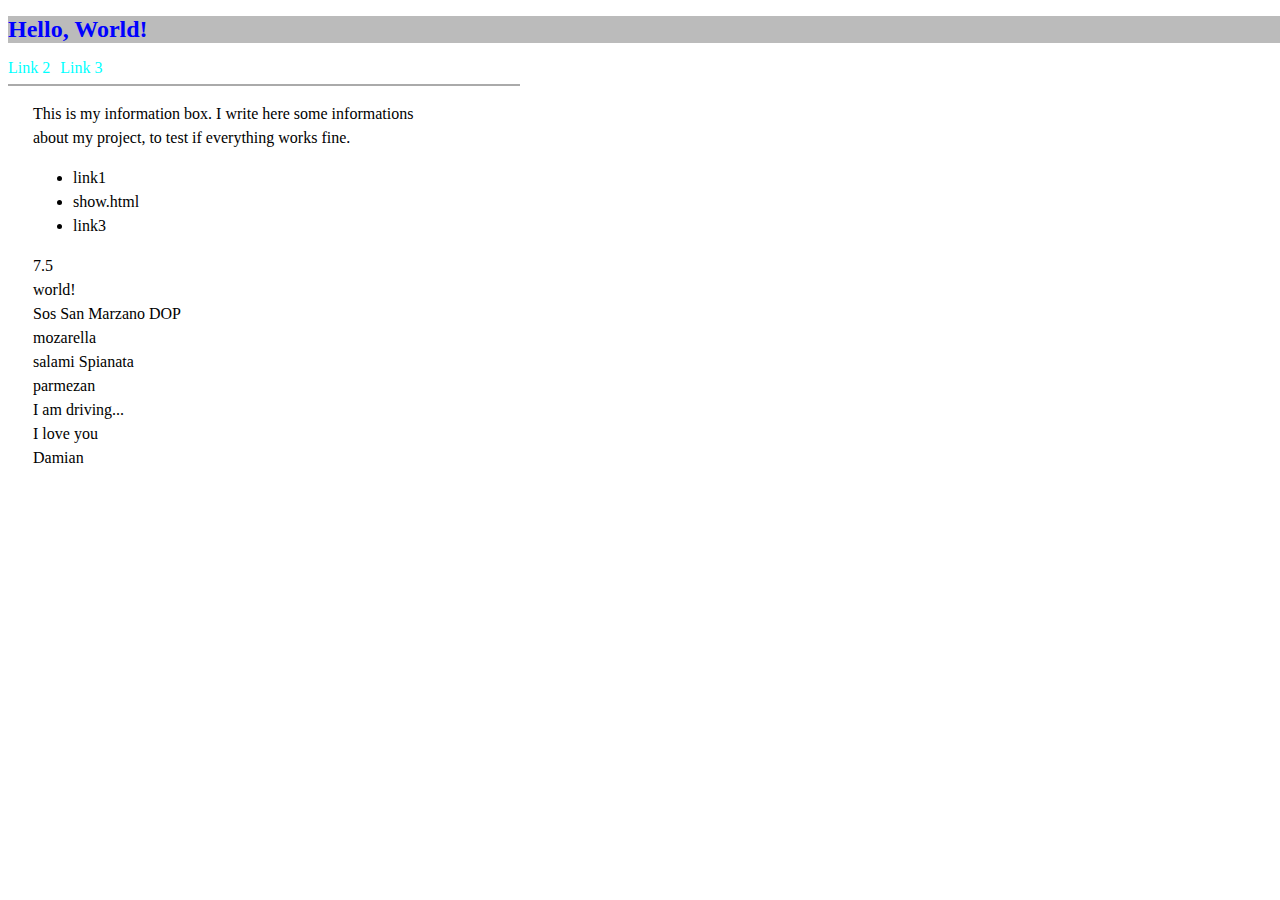
<file: index.html>
<!DOCTYPE html>
<html lang="en">
    <head>
        <meta charset="utf-8" />
        <link rel="stylesheet" type="text/css" href="css/style.css" />
        <title>Hello, World!</title>
    </head>
    <body>
        <h1 id="introduction">Hello, World!</h1>
        <div id="links">
            <a href="link1">Link 1</a>
            <a href="show.html">Link 2</a>
            <a href="link3">Link 3</a>
        </div>
        <div id="info">
            <p>This is my information box. I write here some informations about my project, to test if everything works fine.</p>
            
            <ul id="list">
                <!-- Empty list, filled by js -->
            </ul>
            
            <p id="initInfo"></p>
        </div>
        
        <!-- JS -->
        <script src="js/config.js"></script>
        <script src="js/hello.js"></script>
        <script src="js/links.js"></script>
        <script src="js/functions.js"></script>    
        <script src="js/strings.js"></script>
        <script src="js/objects.js"></script>
        <script src="js/style.js"></script>
        <script src="js/elements.js"></script>
        <script src="js/events.js"></script>        
        <script src="js/init.js"></script>
    </body>
</html>
</file>
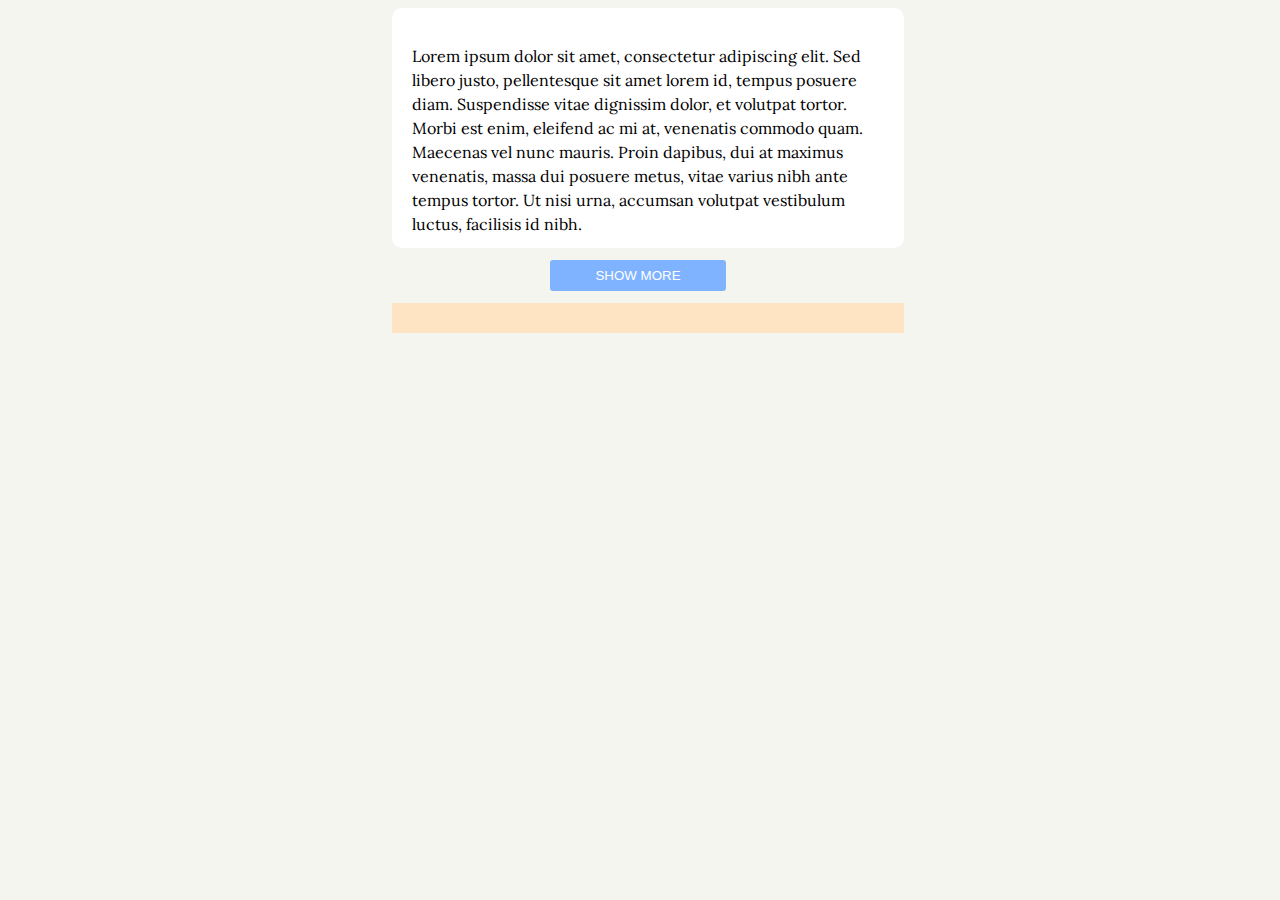
<file: show.html>
<!DOCTYPE html>
<html lang="en">
    <head>
        <meta charset="utf-8" />
        <link rel="stylesheet" type="text/css" href="css/showbox.css" />
        <link href="https://fonts.googleapis.com/css?family=Lora" rel="stylesheet">
        <title>Show box!</title>
    </head>
    <body>
        <div id="message">
            <p>Lorem ipsum dolor sit amet, consectetur adipiscing elit. Sed libero justo, pellentesque sit amet lorem id, tempus posuere diam. Suspendisse vitae dignissim dolor, et volutpat tortor. Morbi est enim, eleifend ac mi at, venenatis commodo quam. Maecenas vel nunc mauris. Proin dapibus, dui at maximus venenatis, massa dui posuere metus, vitae varius nibh ante tempus tortor. Ut nisi urna, accumsan volutpat vestibulum luctus, facilisis id nibh.</p>
            
            <p>Lorem ipsum dolor sit amet, consectetur adipiscing elit. Sed libero justo, pellentesque sit amet lorem id, tempus posuere diam. Suspendisse vitae dignissim dolor, et volutpat tortor. Morbi est enim, eleifend ac mi at, venenatis commodo quam. Maecenas vel nunc mauris. Proin dapibus, dui at maximus venenatis, massa dui posuere metus, vitae varius nibh ante tempus tortor. Ut nisi urna, accumsan volutpat vestibulum luctus, facilisis id nibh.</p>            
        </div>
        
        <div id="btncont">
                <button class="button" id="btn1">Show more</button>
        </div>
        
        <div id="status"></div>
        
        <!-- JS -->
        <script src="js/showbox.js"></script>
    </body>
</html>
</file>
<file: css/style.css>
body {
    width: 100%;
}

a {
    text-decoration: none;
}

a:hover {
    text-decoration: underline;
}

h1 {
    font-size: 24px;
}

p {
    text-align: left;
    font-size: 16px;
    line-height: 24px;
}

#info {
    clear: both;
    margin-left: 25px;
    width: 30%;
}

#links {
    border-bottom: 2px solid #aaa;
    height: 25px;
    width: 40%;
}

#links a {
    color: aqua;
    float: left;
    padding-right: 10px;
}

#list ul {

}

#list li {
    line-height: 24px;
}
</file>
<file: css/showbox.css>
body {
    background-color: #f5f5f0;
    width: 100%;
    font-family: 'Lora', serif;
}

#message {
    width: 40%;
    margin: 0 auto;
    background-color: #ffffff;
    border-radius: 10px;
    
    overflow: hidden;
    max-height: 240px;
    
    /* Transition */
    -webkit-transition: max-height 0.7s;
    -moz-transition: max-height 0.7s;
    transition: max-height 0.7s;
}

#message.open {
    max-height: 1000px;
    
    /* Transition */
    -webkit-transition: max-height 0.7s;
    -moz-transition: max-height 0.7s;
    transition: max-height 0.7s;    
}

#message p {
    padding: 20px;
    font-size: 16px;
    line-height: 24px;
}

.button {
    background-color: #80b3ff;
    height: 35px;
    text-transform: uppercase;
    color: #fff;
    width: 90%;
    border: 2px solid #f5f5f0;
    border-radius: 5px;
    text-align: center;
}

.button:hover {
    opacity: 0.8;
    cursor: pointer;
}

#btncont {
    padding-top: 10px;
    width: 200px;
    margin: 0 auto;
    padding-bottom: 10px;
}

#status {
    width: 40%;
    margin: 0 auto;
    background: bisque;
    height: 30px;
    
    /* Transition */
    -webkit-transition: background 0.7s;
    -moz-transition: background 0.7s;
    transition: background 0.7s; 
}
</file>
